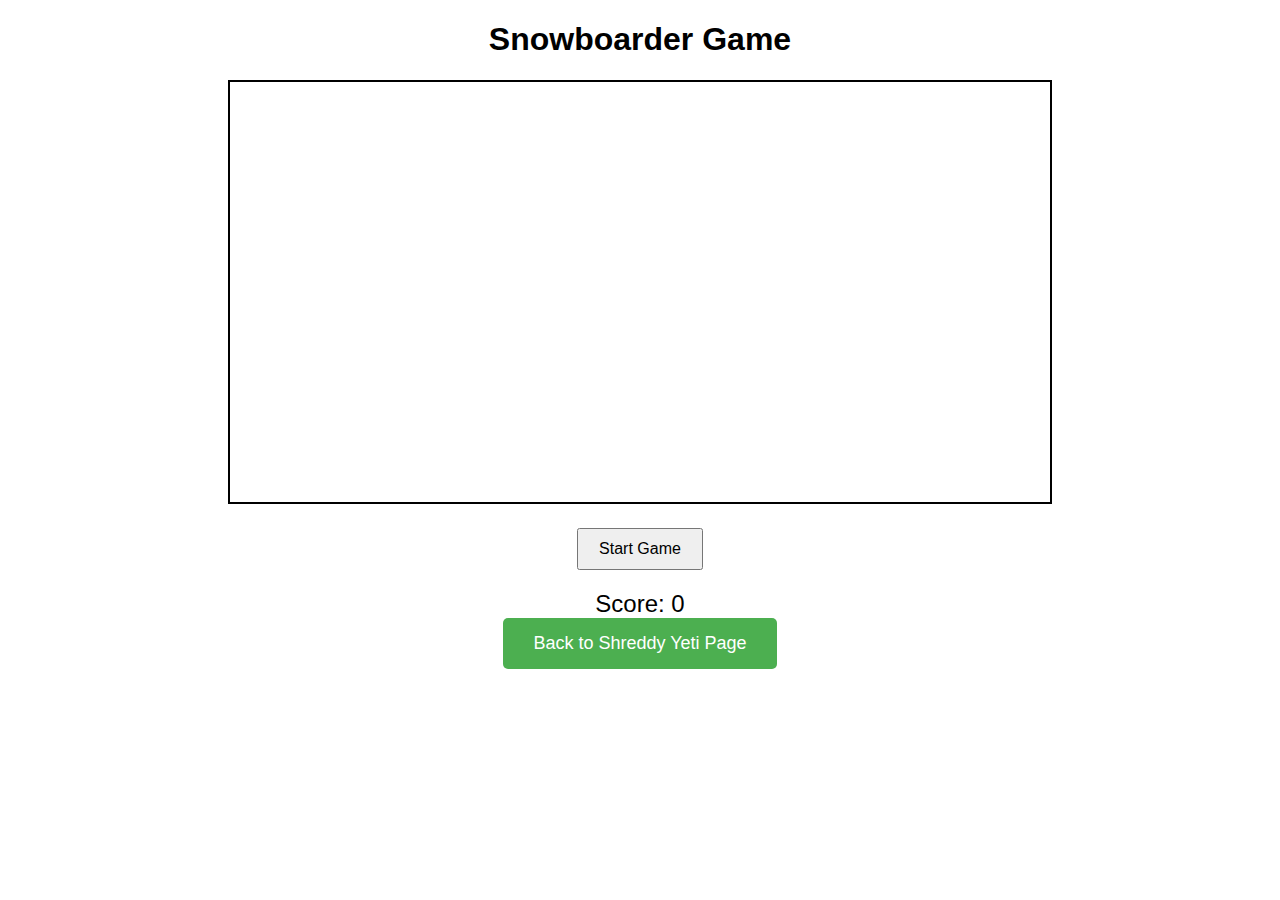
<file: game.html>
<!DOCTYPE html>
<html lang="en">
<head>
    <meta charset="UTF-8">
    <meta name="viewport" content="width=device-width, initial-scale=1.0">
    <title>Snowboarder Game</title>
    <style>
        body {
            text-align: center;
            font-family: Arial, sans-serif;
            background-color: #a4c8e0;
        }
        .game-container {
            display: inline-block;
            position: relative;
            border: 2px solid #000;
            padding: 10px;
            background-color: #fff;
        }
        canvas {
            display: block;
            margin: 0 auto;
        }
        .button-container {
            margin: 20px;
        }
        button {
            padding: 10px 20px;
            font-size: 16px;
            cursor: pointer;
        }
        #score {
            font-size: 24px;
            margin-top: 10px;
        }
    </style>
</head>
<body>

    <h1>Snowboarder Game</h1>

    <div class="game-container">
        <canvas id="gameCanvas" width="800" height="400"></canvas>
    </div>

    <div class="button-container">
        <button id="startBtn">Start Game</button>
        <button id="restartBtn" style="display: none;">Restart Game</button>
    </div>

    <div id="score">Score: 0</div>

    <script>
        const canvas = document.getElementById('gameCanvas');
        const ctx = canvas.getContext('2d');

        let snowboarder = new Image();
        snowboarder.src = 'https://media.istockphoto.com/id/1066056378/vector/silhouette-of-a-snowboarder-on-the-snowboard-free-rider-jumping-in-the-air-extreme.jpg?s=612x612&w=0&k=20&c=ddrVG4WXrVGVWBu_-aAyAzJ4OgCg80-9LrF3cQ_zVo0=';

        let mountain = new Image();
        mountain.src = 'https://t4.ftcdn.net/jpg/05/89/80/89/360_F_589808930_7OFov6CqUZ8tqfP1Tm2s2UHsVnFSTar8.jpg';

        let snowboarderX = 50;
        let snowboarderY = 300;
        let snowboarderWidth = 50;
        let snowboarderHeight = 50;
        let snowboarderSpeed = 5;
        let gravity = 0.8;
        let jumpHeight = 15;
        let jumpVelocity = 0;
        let isJumping = false;

        let mountains = [];
        let mountainWidth = 60;
        let mountainHeight = 80;
        let mountainSpeed = 5;
        let score = 0;
        let gameStarted = false;
        let frameCount = 0;

        function createMountain() {
            let mountainX = canvas.width;
            let randomGap = Math.random() * 100 + 50; // Random gap between 50 and 150 pixels
            mountains.push({ x: mountainX, gap: randomGap });
        }

        function updateGame() {
            if (!gameStarted) return;

            ctx.clearRect(0, 0, canvas.width, canvas.height);

            // Draw the snowboarder
            ctx.drawImage(snowboarder, snowboarderX, snowboarderY, snowboarderWidth, snowboarderHeight);

            // Draw and move mountains
            for (let i = 0; i < mountains.length; i++) {
                let mtn = mountains[i];
                ctx.drawImage(mountain, mtn.x, canvas.height - mountainHeight, mountainWidth, mountainHeight);
                mtn.x -= mountainSpeed;

                // Remove mountain if it's off-screen
                if (mtn.x < -mountainWidth) {
                    mountains.splice(i, 1);
                    score++;  // Increase score when a mountain is passed
                    document.getElementById('score').textContent = 'Score: ' + score;
                }
            }

            // Jump mechanics
            if (isJumping) {
                snowboarderY -= jumpHeight;
                jumpHeight -= gravity;

                if (snowboarderY >= 300) {
                    snowboarderY = 300;
                    isJumping = false;
                    jumpHeight = 15;
                }
            }

            // Create new mountains every 40 frames with random gap and gradually increasing speed
            if (frameCount % 40 === 0) { // Increase frequency of mountains
                createMountain();
                mountainSpeed += 0.05;  // Gradually increase the speed of the mountains
            }

            frameCount++;

            // Check for collision with mountains
            for (let i = 0; i < mountains.length; i++) {
                let mtn = mountains[i];
                if (snowboarderX + snowboarderWidth > mtn.x && snowboarderX < mtn.x + mountainWidth && snowboarderY + snowboarderHeight > canvas.height - mountainHeight) {
                    gameOver();
                }
            }

            requestAnimationFrame(updateGame);
        }

        function gameOver() {
            gameStarted = false;
            document.getElementById('startBtn').style.display = 'none';
            document.getElementById('restartBtn').style.display = 'inline-block';
            alert("Game Over! Final Score: " + score);
        }

        function resetGame() {
            snowboarderY = 300;
            mountains = [];
            score = 0;
            document.getElementById('score').textContent = 'Score: ' + score;
            document.getElementById('startBtn').style.display = 'inline-block';
            document.getElementById('restartBtn').style.display = 'none';
            frameCount = 0;
            gameStarted = false;
        }

        document.getElementById('startBtn').addEventListener('click', function() {
            gameStarted = true;
            this.style.display = 'none';
            updateGame();
        });

        document.getElementById('restartBtn').addEventListener('click', resetGame);

        document.addEventListener('keydown', function(event) {
            if (event.code === 'Space' && !isJumping && gameStarted) {
                isJumping = true;
            }

            if (event.code === 'ArrowRight' && gameStarted) {
                snowboarderX += snowboarderSpeed;
            }
            if (event.code === 'ArrowLeft' && gameStarted) {
                snowboarderX -= snowboarderSpeed;
            }
        });

        snowboarder.onload = function() {
            // Wait for snowboarder image to load before starting the game
        };

        mountain.onload = function() {
            // Wait for mountain image to load before starting the game
        };
    </script>

</body>
 <!-- Button to go back to scratch page -->
<link rel="stylesheet" href="css/styles2.css">
<div class="centered-content">
    <a href="shreddyyeti.html" class="game-button">Back to Shreddy Yeti Page</a>
</div>
<footer>
    <div class="centered-content">
    </div>
</footer>
</html>
</file>
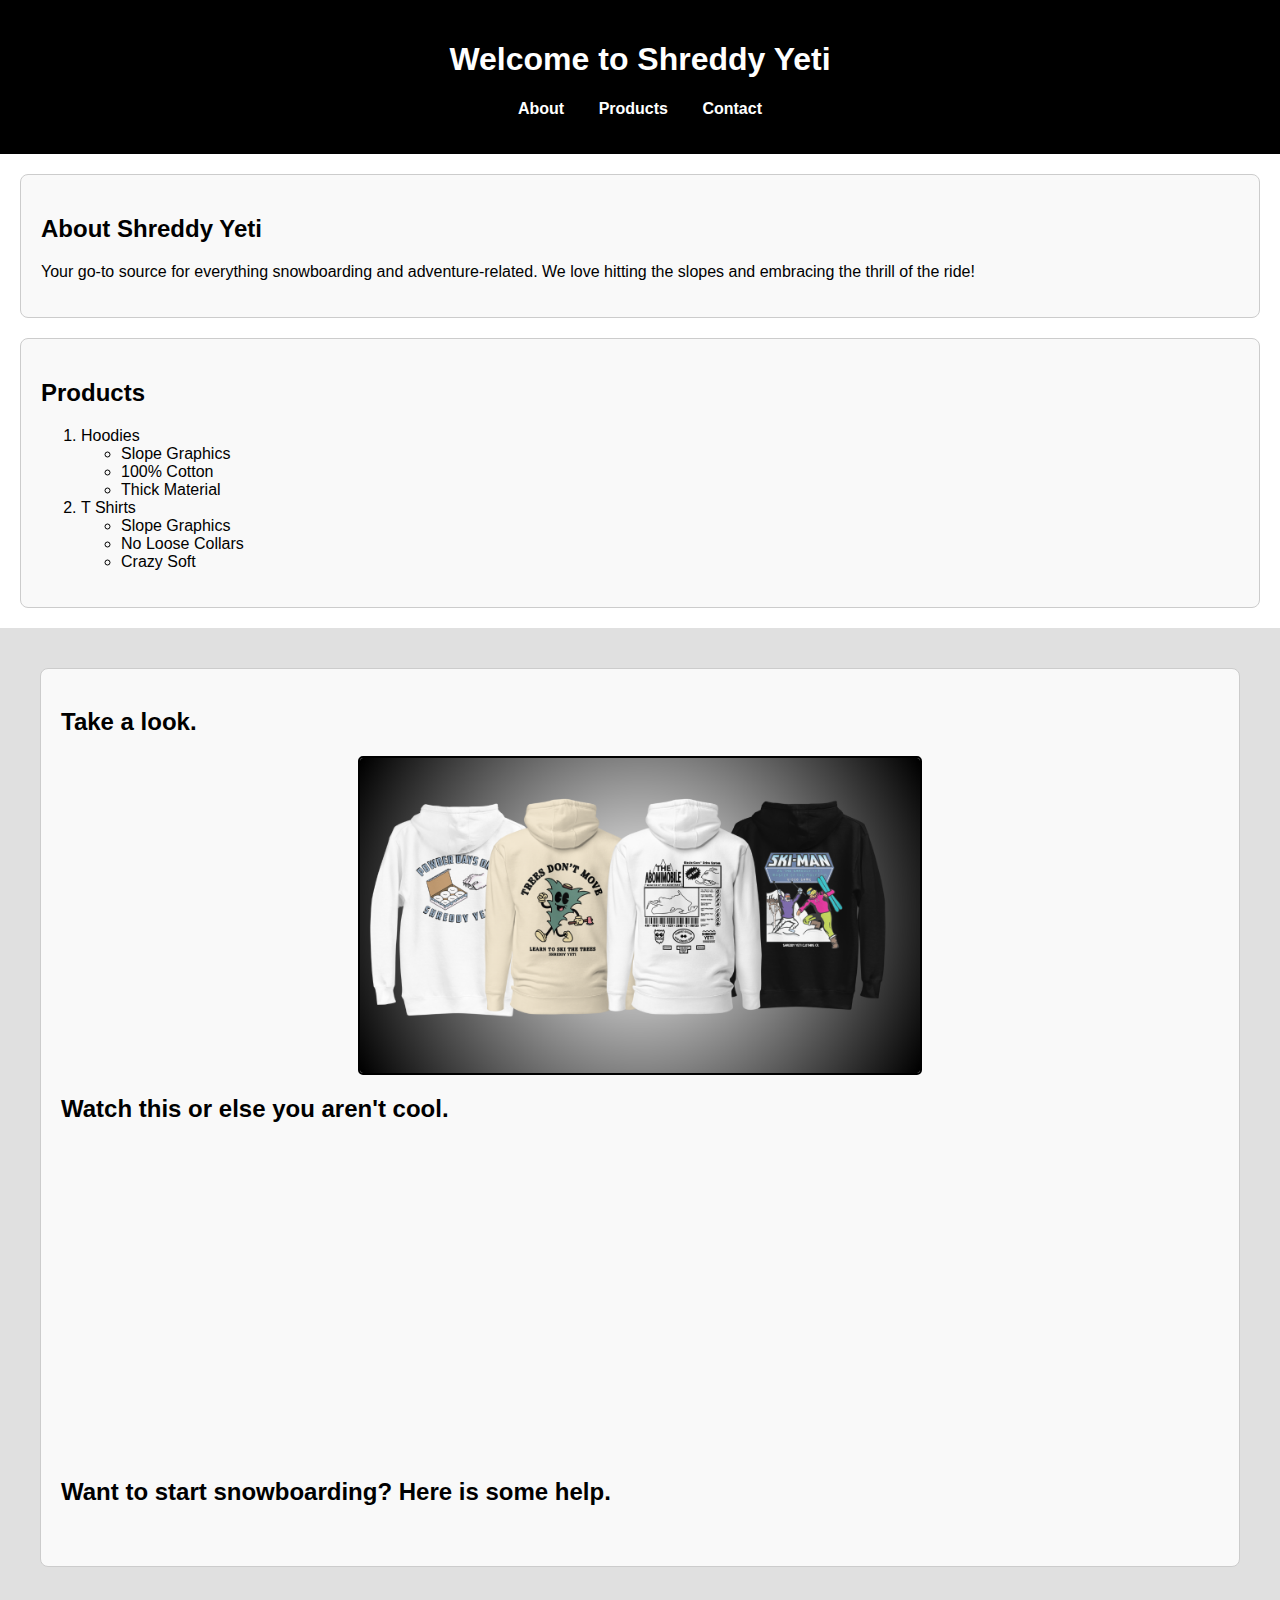
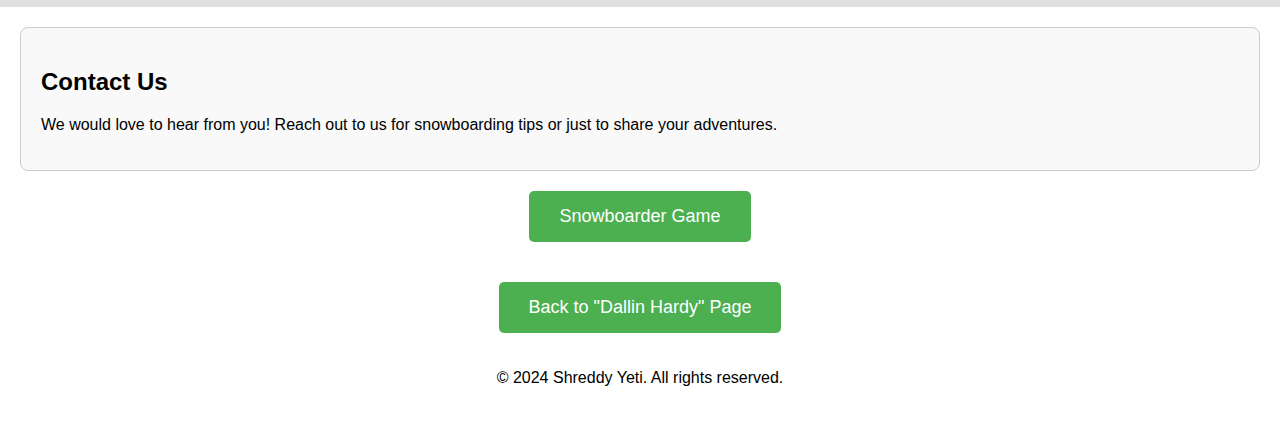
<file: shreddyyeti.html>
<!DOCTYPE html>
<html lang="en">
<head>
    <meta charset="UTF-8">
    <meta name="viewport" content="width=device-width, initial-scale=1.0">
    <title>Shreddy Yeti</title>
    <link rel="stylesheet" href="css/styles2.css">
</head>

<body>
    <header>
        <h1>Welcome to Shreddy Yeti</h1>
        <nav>
            <ul>
                <li><a href="#about">About</a></li>
                <li><a href="#hobbies">Products</a></li>
                <li><a href="#contact">Contact</a></li>
            </ul>
        </nav>
    </header>

    <main>
        <section id="about">
            <div class="content-block">
                <h2>About Shreddy Yeti</h2>
                <p>Your go-to source for everything snowboarding and adventure-related. We love hitting the slopes and embracing the thrill of the ride!</p>
            </div>
        </section>

        <section id="hobbies">
            <div class="content-block">
                <h2>Products</h2>
                <ol>
                    <li>Hoodies
                        <ul>
                            <li>Slope Graphics</li>
                            <li>100% Cotton</li>
                            <li>Thick Material</li>
                        </ul>
                    </li>
                    <li>T Shirts
                        <ul>
                            <li>Slope Graphics</li>
                            <li>No Loose Collars</li>
                            <li>Crazy Soft</li>
                        </ul>
                    </li>
                </ol>
            </div>
        </section>

        <section id="media">
            <div class="content-block">
                <h2>Take a look.</h2>
                <!-- Inserted image -->
                <img width="560" height="315" src="assets/img/3.png" alt="Snowboarding Adventure" class="featured-image">
                <h2>Watch this or else you aren't cool.</h2>

                <!-- Embedded YouTube video -->
                <div class="centered-content">
                    <iframe width="560" height="315" src="https://www.youtube.com/embed/VTZnC1MdBMs" 
                        title="YouTube video player" frameborder="0" 
                        allow="accelerometer; autoplay; clipboard-write; encrypted-media; gyroscope; picture-in-picture" 
                        allowfullscreen>
                    </iframe>
                </div>                   
                <h2>Want to start snowboarding? Here is some help.</h2>

                <!-- Placeholder for Tableau graph -->
                <div class='centered-content' id='viz1734205690582' style='position: relative'>
                    <noscript>
                        <a href='#'>
                            <img alt='Length' src='https://public.tableau.com/static/images/Sn/SnowboardLengthCalculator/Length/1_rss.png' style='border: none' />
                        </a>
                    </noscript>
                    <object class='tableauViz' style='display:none;'>
                        <param name='host_url' value='https%3A%2F%2Fpublic.tableau.com%2F' />
                        <param name='embed_code_version' value='3' />
                        <param name='site_root' value='' />
                        <param name='name' value='SnowboardLengthCalculator/Length' />
                        <param name='tabs' value='no' />
                        <param name='toolbar' value='yes' />
                        <param name='static_image' value='https://public.tableau.com/static/images/Sn/SnowboardLengthCalculator/Length/1.png' />
                        <param name='animate_transition' value='yes' />
                        <param name='display_static_image' value='yes' />
                        <param name='display_spinner' value='yes' />
                        <param name='display_overlay' value='yes' />
                        <param name='display_count' value='yes' />
                        <param name='language' value='en-US' />
                    </object>
                </div>
                <script type='text/javascript'>
                    var divElement = document.getElementById('viz1734205690582');
                    var vizElement = divElement.getElementsByTagName('object')[0];
                    if (divElement.offsetWidth > 800) {
                        vizElement.style.width = '683px';
                        vizElement.style.height = '827px';
                    } else if (divElement.offsetWidth > 500) {
                        vizElement.style.width = '683px';
                        vizElement.style.height = '827px';
                    } else {
                        vizElement.style.width = '100%';
                        vizElement.style.height = '1303px';
                    }
                    var scriptElement = document.createElement('script');
                    scriptElement.src = 'https://public.tableau.com/javascripts/api/viz_v1.js';
                    vizElement.parentNode.insertBefore(scriptElement, vizElement);
                </script>
            </div>
        </section>

        <section id="contact">
            <div class="content-block">
                <h2>Contact Us</h2>
                <p>We would love to hear from you! Reach out to us for snowboarding tips or just to share your adventures.</p>
            </div>
        </section>

        <!-- Button to go to the Snowboarder Game -->
        <link rel="stylesheet" href="css/styles2.css">
        <div class="centered-content">
            <a href="game.html" class="game-button">Snowboarder Game</a>
        </div>
        <footer>
            <div class="centered-content">
            </div>

             <!-- Button to go back to Professional Pages -->
        <link rel="stylesheet" href="css/styles2.css">
        <div class="centered-content">
            <a href="index.html" class="game-button">Back to "Dallin Hardy" Page</a>
        </div>
        <footer>
            <div class="centered-content">
                <p>&copy; 2024 Shreddy Yeti. All rights reserved.</p>
            </div>
        </footer>
    </main>

</body>
</html>
</file>
<file: css/styles2.css>
/* General Reset */
body, html {
    margin: 0;
    padding: 0;
    font-family: Arial, sans-serif;
    background-color: #ffffff;
    color: #000000;
}

/* Header Styles */
header {
    background-color: #000000;
    color: #ffffff;
    padding: 20px;
    text-align: center;
}

header nav ul {
    list-style-type: none;
    padding: 0;
}

header nav ul li {
    display: inline;
    margin: 0 15px;
}

header nav ul li a {
    color: #ffffff;
    text-decoration: none;
    font-weight: bold;
}

/* Content Block Styles */
.content-block {
    margin: 20px;
    padding: 20px;
    border: 1px solid #ccc;
    background-color: #f9f9f9;
    border-radius: 8px;
}

/* Image Styling */
.featured-image {
    display: block;
    max-width: 100%;
    margin: 0 auto;
    border: 2px solid #000000;
    border-radius: 5px;
}

/* Anchor Styling */
a {
    color: navy;
    text-decoration: underline;
}

a:hover {
    color: #6369d7;
    text-decoration: none;
}

/* Media Section */
#media {
    background-color: #e0e0e0;
    padding: 20px;
}

.centered-content {
    display: flex;
    justify-content: center;
    align-items: center;
    margin-bottom: 20px;

.tableau-placeholder {
    height: 400px;
    border: 1px solid #000000;
    background-color: #d3d3d3;
}

/* Footer */
footer {
    text-align: center;
    padding: 10px;
    background-color: #000000;
    color: #ffffff;
    position: relative;
    bottom: 0;
    width: 100%;
}

.button-container {
    margin-top: 30px;
    text-align: center;
}

.game-button {
    padding: 15px 30px;
    font-size: 18px;
    background-color: #4CAF50;
    color: white;
    border: none;
    cursor: pointer;
    text-decoration: none;
    border-radius: 5px;
}

.game-button:hover {
    background-color: #45a049;
}
</file>
